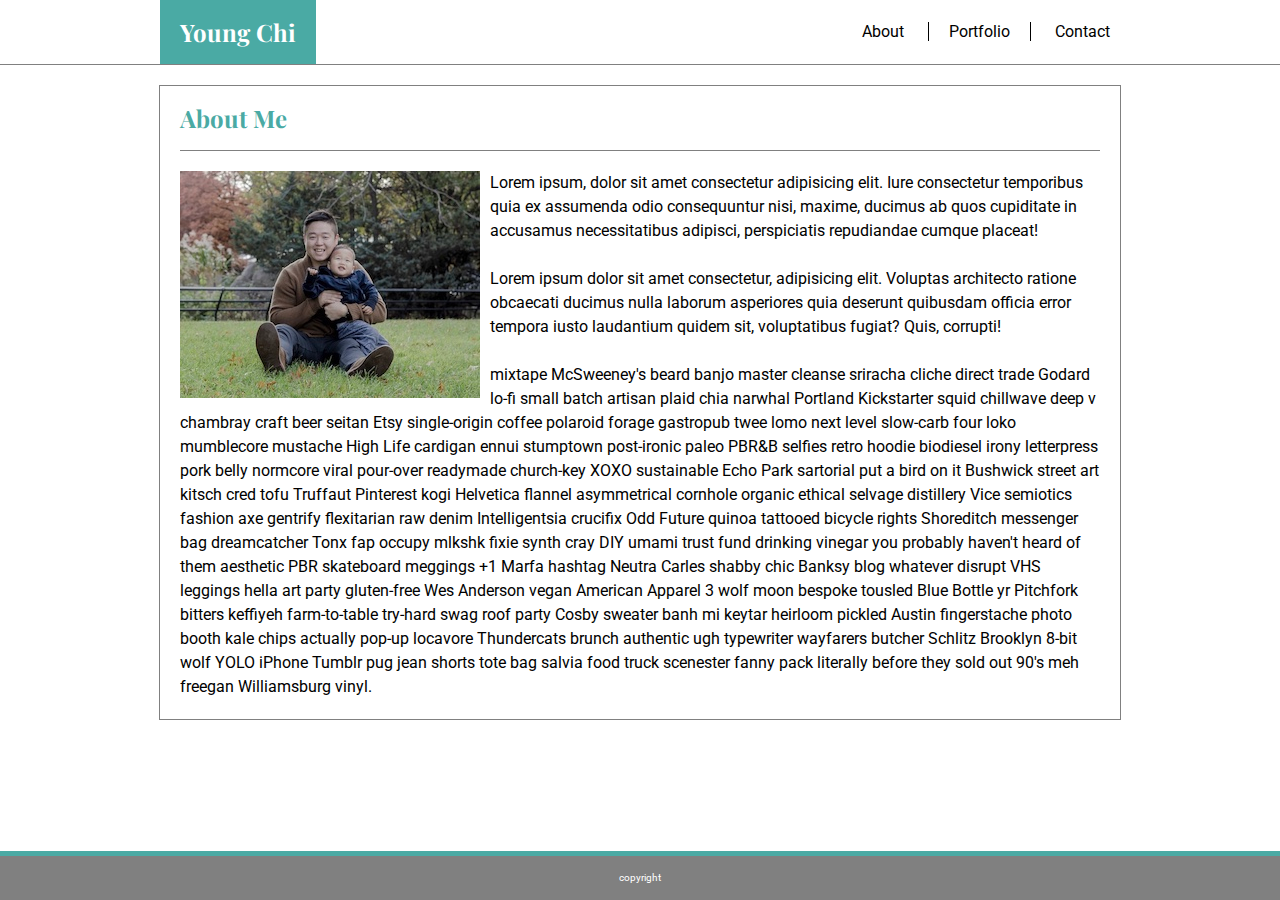
<file: index.html>
<!DOCTYPE html>
<html lang="en">

<head>
  <meta charset="UTF-8" />
  <meta name="viewport" content="width=device-width, initial-scale=1.0" />
  <meta http-equiv="X-UA-Compatible" content="ie=edge" />

  <title>Young Chi's Portfolio</title>
  <link href="https://fonts.googleapis.com/css?family=Playfair+Display|Roboto" rel="stylesheet">

  <link rel="stylesheet" type="text/css" href="./assets/CSS/style.css">
</head>

<body>
  <nav>
    <span class="logo">
      <h2>Young Chi</h2>
    </span>
    <div class="buttonWrap">
      <span class="button"><a href="./index.html">About</a></span>
      <span class="button"><a href="./portfolio.html" class="centerButton">Portfolio</a></span>
      <span class="button"><a href="./contact.html">Contact</a></span>
    </div>
  </nav>




  <div class="contents">
    <div class="mainWrap">
      <div class="subheading">
        <h2>About Me</h2>
      </div>
      <!-- Need Horizontal Line Here-->

      <!-- Wrap text around image?-->
      <div class="image-and-text clearfix">
        <img src="./assets/images/DSC02116small.jpg" alt="Young & Zion" class="portrait" />
        <div class="content-text">
          <p>
            Lorem ipsum, dolor sit amet consectetur adipisicing elit. Iure
            consectetur temporibus quia ex assumenda odio consequuntur nisi,
            maxime, ducimus ab quos cupiditate in accusamus necessitatibus
            adipisci, perspiciatis repudiandae cumque placeat!

            <br /><br />

            Lorem ipsum dolor sit amet consectetur, adipisicing elit. Voluptas
            architecto ratione obcaecati ducimus nulla laborum asperiores quia
            deserunt quibusdam officia error tempora iusto laudantium quidem sit,
            voluptatibus fugiat? Quis, corrupti!
            <br><br>
            mixtape McSweeney's beard banjo master cleanse sriracha cliche direct trade Godard lo-fi small batch artisan
            plaid chia narwhal Portland Kickstarter squid chillwave deep v chambray craft beer seitan Etsy single-origin
            coffee polaroid forage gastropub twee lomo next level slow-carb four loko mumblecore mustache High Life
            cardigan ennui stumptown post-ironic paleo PBR&B selfies retro hoodie biodiesel irony letterpress pork belly
            normcore viral pour-over readymade church-key XOXO sustainable Echo Park sartorial put a bird on it Bushwick
            street art kitsch cred tofu Truffaut Pinterest kogi Helvetica flannel asymmetrical cornhole organic ethical
            selvage distillery Vice semiotics fashion axe gentrify flexitarian raw denim Intelligentsia crucifix Odd
            Future quinoa tattooed bicycle rights Shoreditch messenger bag dreamcatcher Tonx fap occupy mlkshk fixie
            synth cray DIY umami trust fund drinking vinegar you probably haven't heard of them aesthetic PBR skateboard
            meggings +1 Marfa hashtag Neutra Carles shabby chic Banksy blog whatever disrupt VHS leggings hella art
            party gluten-free Wes Anderson vegan American Apparel 3 wolf moon bespoke tousled Blue Bottle yr Pitchfork
            bitters keffiyeh farm-to-table try-hard swag roof party Cosby sweater banh mi keytar heirloom pickled Austin
            fingerstache photo booth kale chips actually pop-up locavore Thundercats brunch authentic ugh typewriter
            wayfarers butcher Schlitz Brooklyn 8-bit wolf YOLO iPhone Tumblr pug jean shorts tote bag salvia food truck
            scenester fanny pack literally before they sold out 90's meh freegan Williamsburg vinyl.

          </p>
        </div>
      </div>
    </div>
  </div>

  <footer>
    <p>copyright</p>
  </footer>

</body>

</html>
</file>
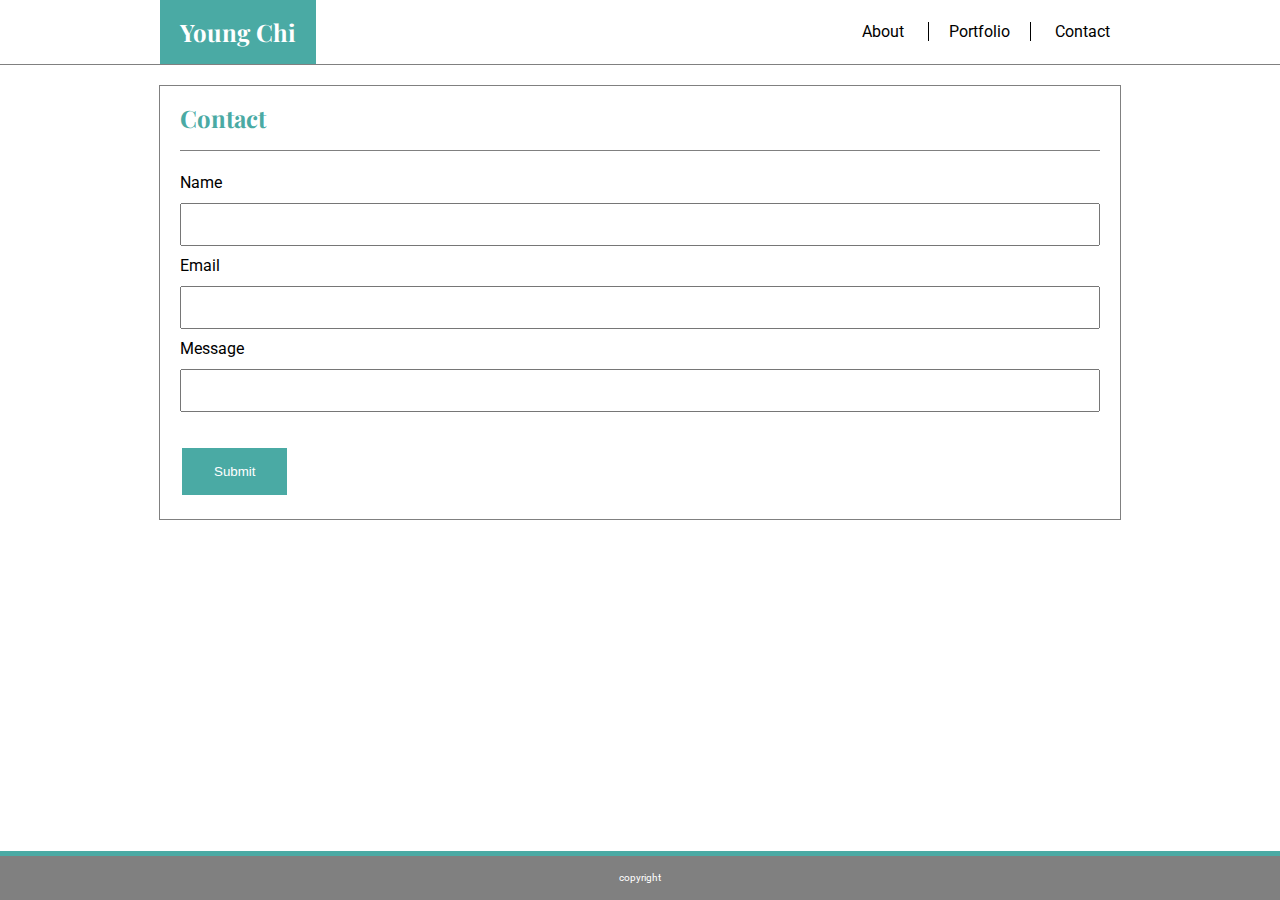
<file: contact.html>
<!DOCTYPE html>
<html lang="en">

<head>
  <meta charset="UTF-8" />
  <meta name="viewport" content="width=device-width, initial-scale=1.0" />
  <meta http-equiv="X-UA-Compatible" content="ie=edge" />

  <title>Young Chi's Portfolio</title>
  <link href="https://fonts.googleapis.com/css?family=Playfair+Display|Roboto" rel="stylesheet">

  <link rel="stylesheet" type="text/css" href="./assets/CSS/style.css">
</head>

<body>
  <nav>
    <span class="logo">
      <h2>Young Chi</h2>
    </span>
    <div class="buttonWrap">
      <span class="button"><a href="./index.html">About</a></span>
      <span class="button"><a href="./portfolio.html" class="centerButton">Portfolio</a></span>
      <span class="button"><a href="./contact.html">Contact</a></span>
    </div>
  </nav>




  <div class="contents">
    <div class="mainWrap">
      <div class="subheading">
        <h2>Contact</h2>
      </div>
      <!-- Need Horizontal Line Here-->

      <!-- Wrap text around image?-->
      <div class="image-and-text clearfix">

        <div class="content-text">
          <form action="/action_page.php">
            Name<br>
            <input type="text" name="Name" value="" ><br>
            Email<br>
            <input type="text" name="Email" value=""><br>
            Message<br>
            <input type="text" name="Message" value=""><br><br>
            <input type="submit" value="Submit">
          </form>
        </div>
      </div>
    </div>
  </div>

  <footer>
    <p>copyright</p>
  </footer>

</body>

</html>
</file>
<file: assets/CSS/style.css>
body {
  margin: 0;
  line-height: 150%;
  box-sizing: border-box;
}


nav {
  text-align: right;
  list-style-type: none;
  margin: 0 auto;
  /* padding: 20px; */
  overflow: hidden;
  background-color: white;
  width: 960px;
  height: 100%;

}

span {
  display: inline;
}

.logo {
  float: left;
  background: #4aaaa4;
  padding: 20px 20px;
  color: white;
}

.button {
  /* display: block; */

  text-align: center;
  padding: 0 10px;


  height: 100%;
  font-family: 'Roboto', sans-serif;
}

.centerButton {
  font-family: 'Roboto', sans-serif;
  padding: 0 20px;
  border-left-style: solid;
  border-left-color: black;
  border-left-width: 1px;
  border-right-style: solid;
  border-right-color: black;
  border-right-width: 1px;

}

h2 {
  padding: none;
  margin: 0 0;
  font-family: 'Playfair Display', serif;
}

.buttonWrap {
  height: 100%;
  margin-top: 20px;
}

a {
  color: black;
  text-decoration: none;
  padding: none;
}


.contents {
  padding: 20px;
  border-top: gray 1px solid;
  background: #ffffff;
}


.mainWrap {

  margin: 0 auto;
  width: 960px;
  border: 1px gray solid;
  background-color: white:
}


.subheading {
  padding: 20px;
  color: #4aaaa4;
  background-color: white:

}

.image-and-text {
  margin: 0 20px;
  border-top: 1px solid gray;
  padding-top: 20px;
  padding-bottom: 20px;
  font-family: 'Roboto', sans-serif;
}

img {
  float: left;
}

.portrait {
  margin: 0 10px 0 0;
}

.image-and-text p {
  margin: 0;
}

input[type=text] {
  width: 100%;
  padding: 12px 20px;
  margin: 8px 0;
  box-sizing: border-box;
}

input[type=submit] {
  background-color: #4aaaa4;
  border: none;
  color: white;
  padding: 16px 32px;
  text-decoration: none;
  margin: 4px 2px;
  cursor: pointer;
}

.flex-container {
  display: flex;
  flex-wrap: wrap;
  background-color: DodgerBlue;
}

.flex-container > div {
  background-color: #f1f1f1;
  width: 30%;
  margin: 10px;
  text-align: center;
  line-height: 75px;
  font-size: 30px;
}

footer {
  position: fixed;
  left: 0;
  bottom: 0;
  width: 100%;
  border-top: 5px solid #4aaaa4;
  text-align: center;
  background: gray;
  font-family: 'Roboto', sans-serif;
  color: white;
  font-size: 10px;

}
</file>
